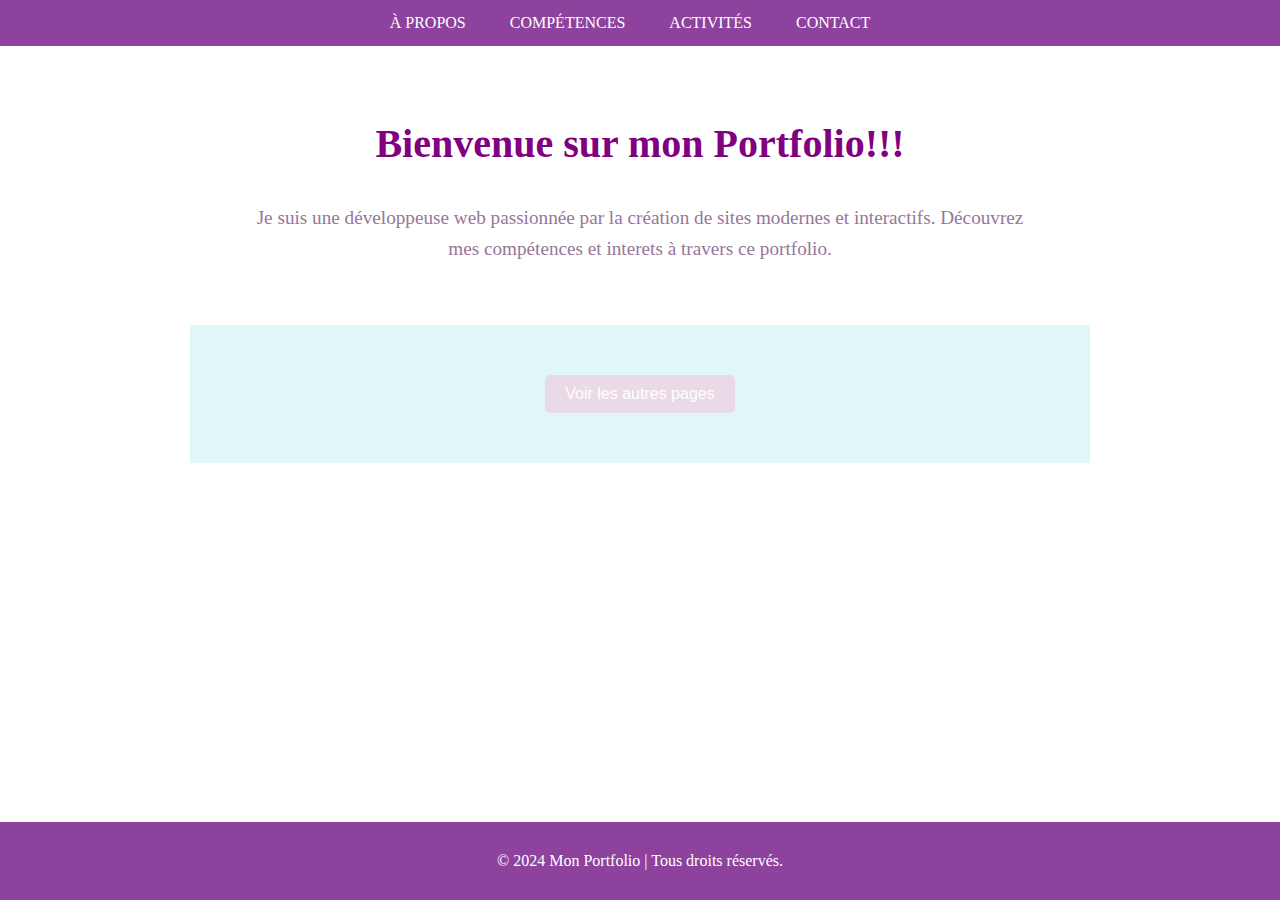
<file: projet final D-Clic/index.html>
<!DOCTYPE html>
<html lang="fr">
<head>
    <meta charset="UTF-8">
    <meta name="viewport" content="width=device-width, initial-scale=1.0">
    <title>Mon Portfolio</title>
    <link rel="stylesheet" href="style.css"> <!-- Lien vers le fichier CSS -->
</head>
<body>

    <!-- Navigation simple -->
    <header>
        <nav>
            <ul>
                <li><a href="A-propos.html">À propos</a></li>
                <li><a href="competences.html">Compétences</a></li>
                <li><a href="Activites.html">Activités</a></li>
                <li><a href="Contact.html">Contact</a></li>
            </ul>
        </nav>
    </header>
 <!-- Section Résumé avec animation -->
 <section id="resume">
    <h1>Bienvenue sur mon Portfolio!!!</h1>
    <p class="animate">Je suis une développeuse web passionnée par la création de sites modernes et interactifs. Découvrez mes compétences et interets  à travers ce portfolio.</p>

</section>

<!-- Section avec le bouton pour afficher les liens -->
<section id="home">
    <script src="js-final.js" defer></script>
    <button id="show-links">Voir les autres pages</button>

    <!-- Liste des liens qui sera affichée ou cachée en cliquant sur le bouton -->
    <div id="links" style="display: none;">
        <ol>
            <ul><a href="A-propos.html">À propos</a></ul>
            <ul><a href="competences.html">Compétences</a></ul>
           <ul><a href="Activites.html">Projets</a></ul>
           <ul><a href="Contact.html">Contact</a></u>
        </ol>
    </div>
</section>



<!-- Pied de page -->
<footer>
    <p>&copy; 2024 Mon Portfolio | Tous droits réservés.</p>
</footer>



    <!-- Script JavaScript -->
    <script>
        // Fonction pour afficher un message de bienvenue dynamique
        function afficherMessageBienvenue() {
            let nomUtilisateur = prompt("Quel est votre nom ?");
            if (nomUtilisateur) {
                let message = "Bienvenue sur mon Portfolio, " + nomUtilisateur + "!";
                document.getElementById("welcome-message").textContent = message;
            } else {
                document.getElementById("welcome-message").textContent = "Bienvenue sur mon Portfolio !";
            }
        }

        // Exécute la fonction lorsque la page est chargée
        window.onload = afficherMessageBienvenue;
    </script>

</body>
</html>
</file>
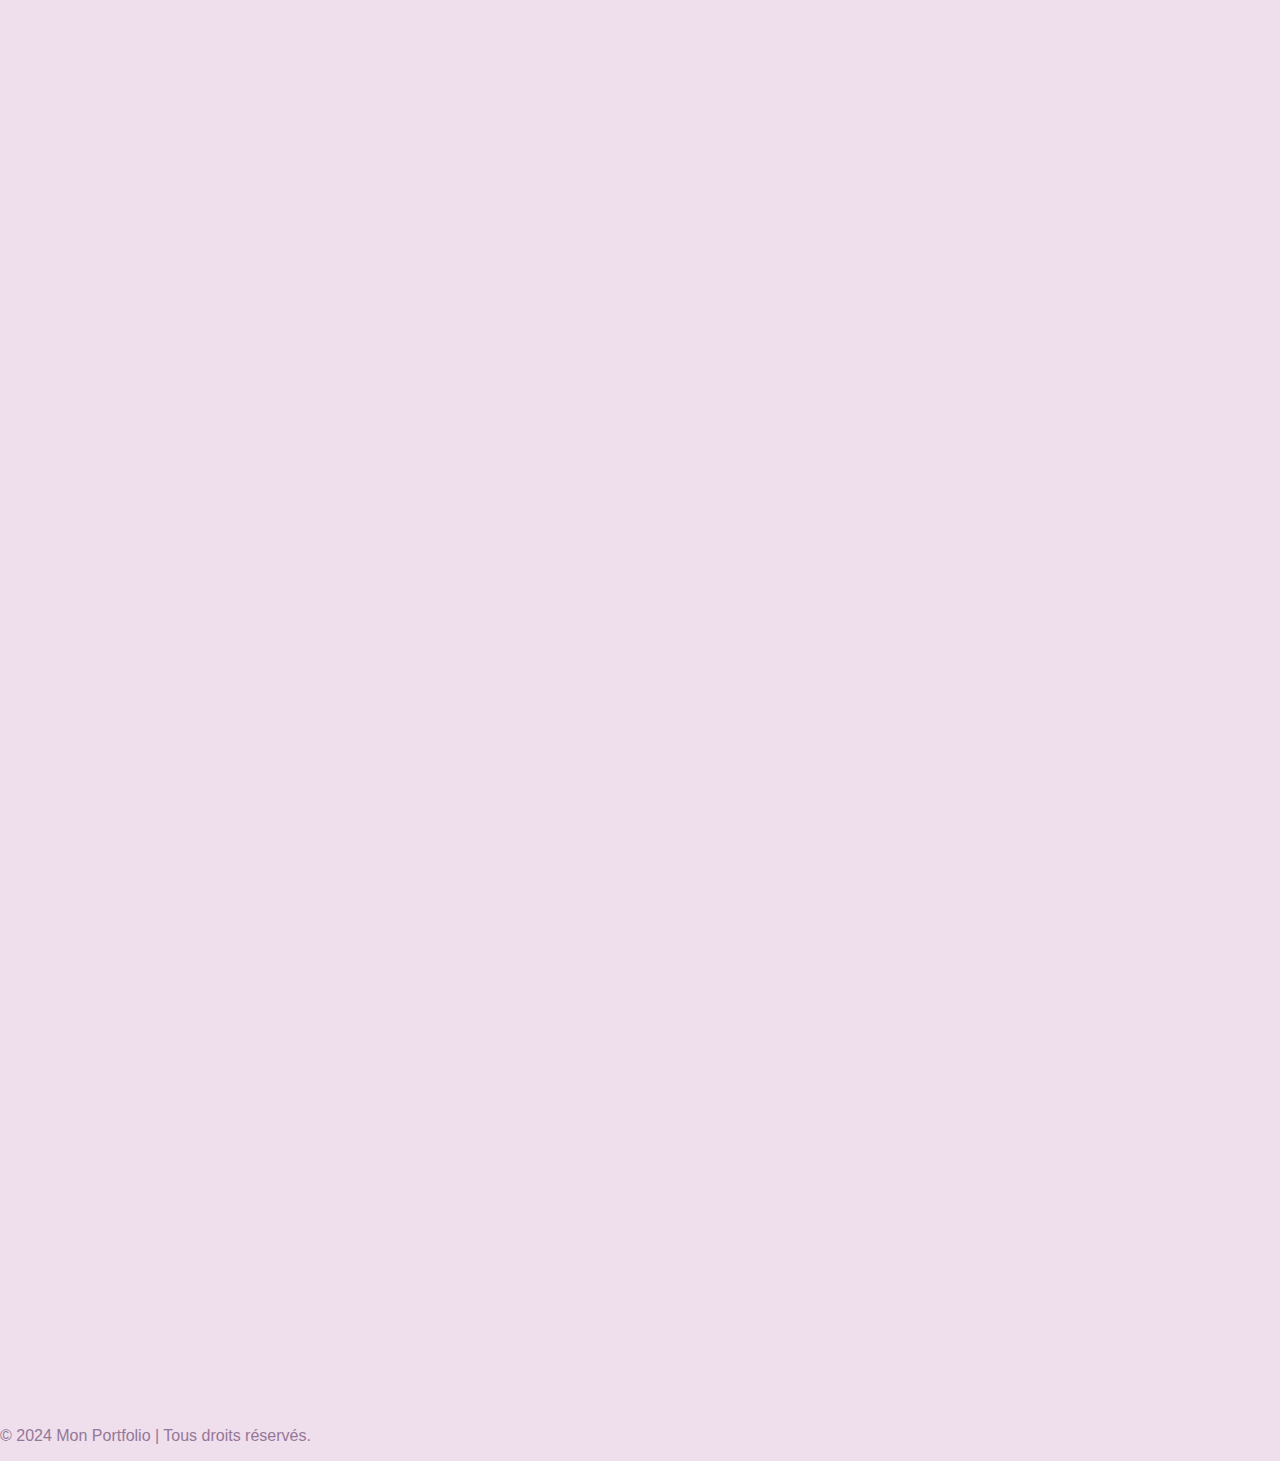
<file: projet final D-Clic/A-propos.html>
<!DOCTYPE html>
<html>
<head>
    <meta charset="UTF-8" />
    <title>A propos</title>
    <link rel="stylesheet" href="A-propos.css">
  
</head>
<body>
     <!-- Section À propos -->
     <section id="A-propos">
    <div class="about-container">
        <div class="profile">
            <img src="ma photo.jpg" alt="Photo de Julie Victoria Florine Franklin" class="profile-pic fade-in">
            <div class="profile-info fade-in">
                <h2>Julie Victoria Florine Franklin</h2>
                <p>Étudiante en licence specialiée en sciences de l'education  de l'éducation et en travail social . Je suis passionnée par l'éducation, le développement personnel et la technologie.</p>
            </div>
        </div>
        <div class="skills fade-in">
            <h3>Compétences</h3>
            <ul>
                <li>Maîtrise des outils : Word, PowerPoint, Excel, Publisher, Canva, CapCut, Adobe Photoshop</li>
                <li>Prise de parole en public et capacités rédactionnelles</li>
                <li>Gestion de classe et animation de groupes scolaires</li>
                <li>Développement web (HTML, CSS, JavaScript)</li>
            </ul>
        </div>
        <div class="experience fade-in">
            <h3>Expériences</h3>
            <ol>
                <li>Responsable d'un atelier de lecture dans un camp d'été en 2022</li>
                <li> Rédactrice pour le Rotaract Club de l'Université Quisqueya</li>
                <li>stage de trois mois à la radio La Voix de l'Évangile </li>
            </ol>
          
        </div>
        <div class="experience fade-in">
            <h3> MON HISTOIRE </h3>
            <P> Depuis plusieurs années, le numérique joue un rôle central dans mon parcours académique et professionnel. Mon engagement dans l'éducation et le travail social s'est naturellement étendu à la technologie, en particulier avec l'utilisation d'outils numériques pour améliorer mes compétences et partager mes passions.
                
                Mon parcours a commencé avec la maîtrise des outils bureautiques (Word, PowerPoint, Excel), auxquels se sont rapidement ajoutés des logiciels de création graphique comme Canva et Adobe Photoshop. Ces compétences m'ont permis de concevoir du contenu pour des projets académiques et associatifs, notamment dans le cadre de mon rôle de rédactrice pour le Rotaract Club de l'Université Quisqueya.
                
                Au fil du temps, j'ai ressenti le besoin de renforcer mon expertise technique, ce qui m'a conduite à me former au développement web. À travers des cours intensifs et des projets personnels, j'ai acquis des compétences en HTML, CSS et JavaScript, ce qui m'a permis de commencer à construire des sites web comme celui-ci, dans le but de partager mes réalisations et d'offrir mes services dans le domaine du numérique.
                
                Cette exploration du numérique a également marqué mon implication dans des projets créatifs. Aujourd'hui, en tant qu'aspirante développeuse web, je continue à explorer de nouvelles technologies tout en intégrant le numérique dans mes projets éducatifs et sociaux.
               
                
              
        </div>
        

      
  
  <section id="home">
    <script src="js-final.js" defer></script>
    <button id="show-links">Voir les autres pages</button>

    <!-- Liste des liens qui sera affichée ou cachée en cliquant sur le bouton -->
    <div id="links" style="display: none;">
      
            <ol><a href="index.html">Acceuil</a></ol>
            <ol><a href="competences.html">Compétences</a></ol>
            <ol><a href="Activites.html">Projets</a></ol>
            <ol><a href="Contact.html">Contact</a></ol>
       
    </div>
</section>
   
</section>

<!-- Pied de page -->
<footer>
    <p>&copy; 2024 Mon Portfolio | Tous droits réservés.</p>
</footer>

</body>
</html>
</file>
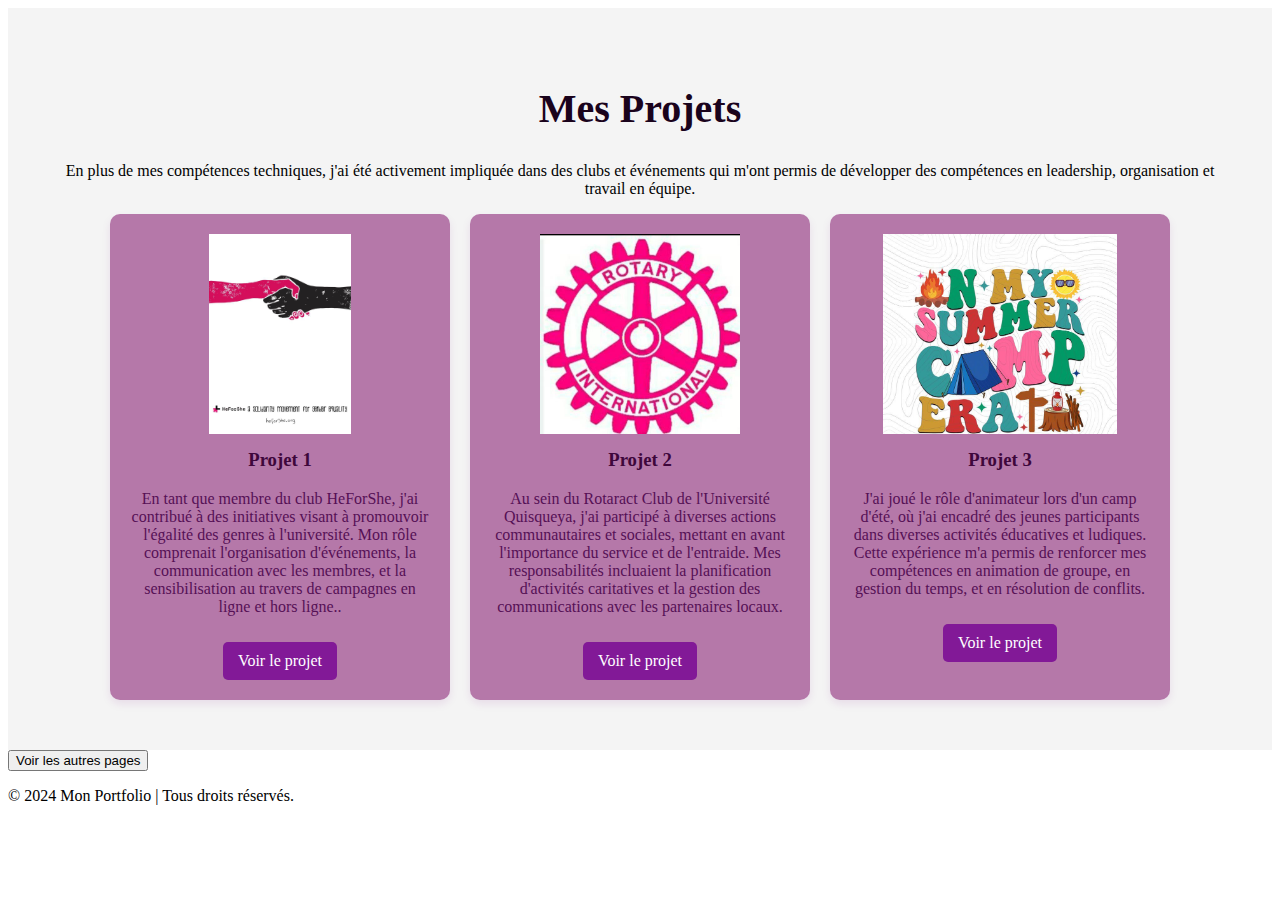
<file: projet final D-Clic/Activites.html>
<!DOCTYPE html>
<html lang="fr">
<head>
    <meta charset="UTF-8">
    <meta name="viewport" content="width=device-width, initial-scale=1.0">
    <title>Projets </title>
    <link rel="stylesheet" href="activites.css"> <!-- Lien vers le fichier CSS -->
    <script defer src="Activites..js"></script> <!-- Lien vers le fichier JS -->
</head>
<body>


    <!-- Section Projets -->
    <section id="projects">
        <h1>Mes Projets</h1>
        <p>En plus de mes compétences techniques, j'ai été activement impliquée dans des clubs et événements qui m'ont permis de développer des compétences en leadership, organisation et travail en équipe.</p>

        <div class="projects-container">
            <div class="project-card">
                <img src="heforshe.jpg" alt="Projet 1">
                <h3>Projet 1</h3>
                <p>En tant que membre du club HeForShe, j'ai contribué à des initiatives visant à promouvoir l'égalité des genres à l'université. Mon rôle comprenait l'organisation d'événements, la communication avec les membres, et la sensibilisation au travers de campagnes en ligne et hors ligne..</p>
                <a href="https://www.canva.com/design/DAGLKNedq1M/91qIbK5-2BL6tOLF3KiyEw/edit?utm_content=DAGLKNedq1M&utm_campaign=designshare&utm_medium=link2&utm_source=sharebutton" class="project-link" target="_blank">Voir le projet</a>
            </div>
            <div class="project-card">
                <img src="rotaract.jpg" alt="Projet 2">
                <h3>Projet 2</h3>
                <p>Au sein du Rotaract Club de l'Université Quisqueya, j'ai participé à diverses actions communautaires et sociales, mettant en avant l'importance du service et de l'entraide. Mes responsabilités incluaient la planification d'activités caritatives et la gestion des communications avec les partenaires locaux.</p>
                <a href="https://www.canva.com/design/DAGLKNedq1M/91qIbK5-2BL6tOLF3KiyEw/edit?utm_content=DAGLKNedq1M&utm_campaign=designshare&utm_medium=link2&utm_source=sharebutton" class="project-link" target="_blank">Voir le projet</a>
            </div>
            <div class="project-card">
                <img src="summer camp.jpg" alt="Projet 3">
                <h3>Projet 3</h3>
                <p>J'ai joué le rôle d'animateur lors d'un camp d'été, où j'ai encadré des jeunes participants dans diverses activités éducatives et ludiques. Cette expérience m'a permis de renforcer mes compétences en animation de groupe, en gestion du temps, et en résolution de conflits.</p>
                <a href="https://www.canva.com/design/DAGLKNedq1M/91qIbK5-2BL6tOLF3KiyEw/edit?utm_content=DAGLKNedq1M&utm_campaign=designshare&utm_medium=link2&utm_source=sharebutton" class="project-link" target="_blank">Voir le projet</a>
            </div>
        </div>
    </section>

    <section id="home">
        <script src="js-final.js" defer></script>
        <button id="show-links">Voir les autres pages</button>
    
        <!-- Liste des liens qui sera affichée ou cachée en cliquant sur le bouton -->
        <div id="links" style="display: none;">
          
                <ol><a href="index.html">Acceuil</a></ol>
                <ol><a href="A-propos.html">A Propos</a></ol>
                <ol><a href="competences.html">Competences </a></ol>
                <ol><a href="Contact.html">Contact</a></ol>
           
        </div>
    </section>

    <!-- Pied de page -->
    <footer>
        <p>&copy; 2024 Mon Portfolio | Tous droits réservés.</p>
    </footer>

</body>
</html>
</file>
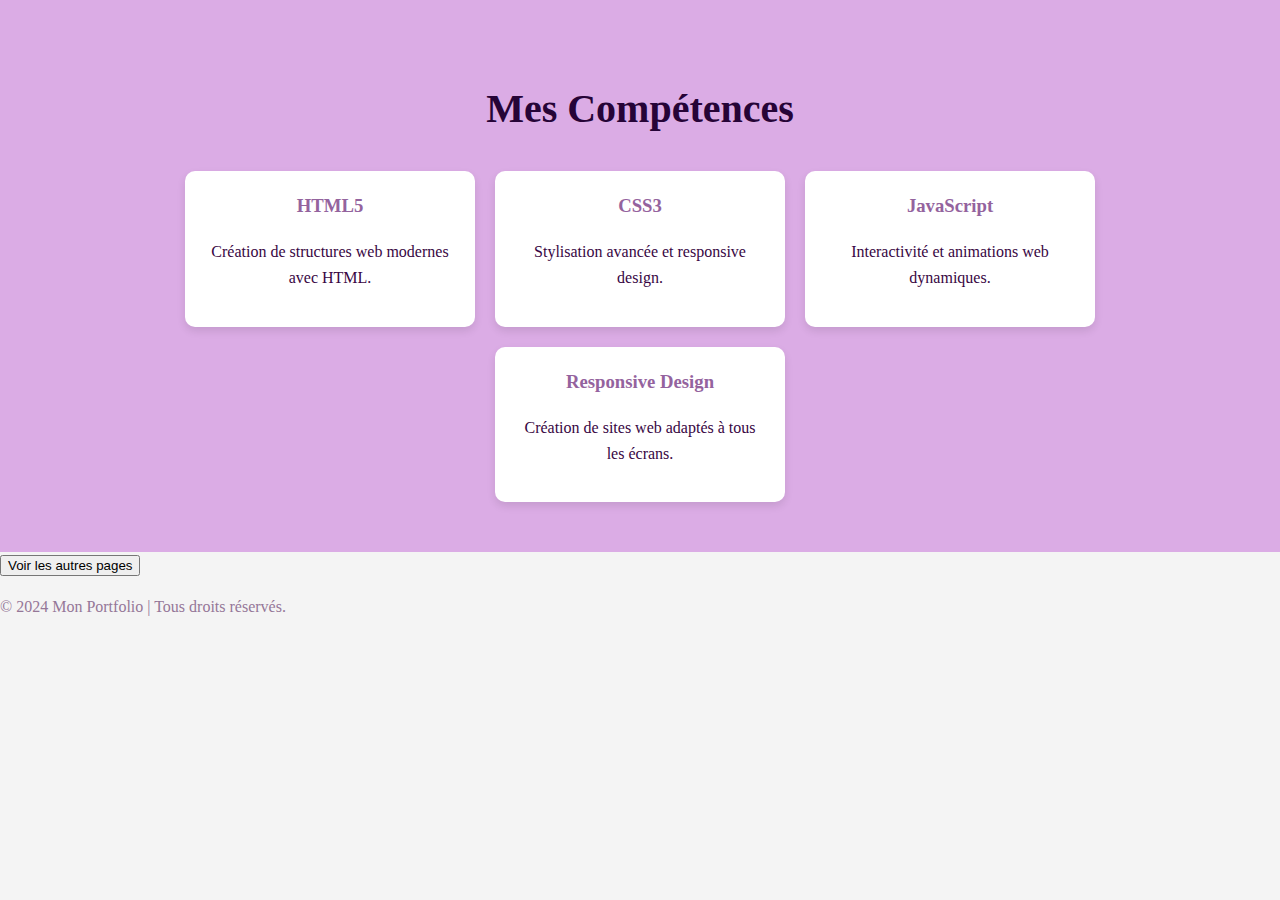
<file: projet final D-Clic/competences.html>
<!DOCTYPE html>
<html lang="fr">
<head>
    <meta charset="UTF-8">
    <meta name="viewport" content="width=device-width, initial-scale=1.0">
    <title>Compétenceso</title>

    <script defer src="cceompetences.js"></script> <!-- Lien vers le fichier JS -->
    <link rel="stylesheet" href="competence.css">
   
</head>
<body>


    <section id="skills">
        <h1>Mes Compétences</h1>
        <div class="skills-container">
            <div class="skill-card" data-skill="HTML">
                <h3>HTML5</h3>
                <p>Création de structures web modernes avec HTML.</p>
            </div>

            <div class="skill-card" data-skill="CSS">
                <h3>CSS3</h3>
                <p>Stylisation avancée et responsive design.</p>
            </div>

            <div class="skill-card" data-skill="JavaScript">
                <h3>JavaScript</h3>
                <p>Interactivité et animations web dynamiques.</p>
            </div>

            <div class="skill-card" data-skill="Responsive">
                <h3>Responsive Design</h3>
                <p>Création de sites web adaptés à tous les écrans.</p>
            </div>
        </div>
    </section>

    <section id="home">
        <script src="js-final.js" defer></script>
        <button id="show-links">Voir les autres pages</button>
    
        <!-- Liste des liens qui sera affichée ou cachée en cliquant sur le bouton -->
        <div id="links" style="display: none;">
          
                <ol><a href="index.html">Acceuil</a></ol>
                <ol><a href="A-propos.html">A Propos</a></ol>
                <ol><a href="Activites.html">Projets</a></ol>
                <ol><a href="Contact.html">Contact</a></ol>
           
        </div>
    </section>

    <!-- Pied de page -->
    <footer>
        <p>&copy; 2024 Mon Portfolio | Tous droits réservés.</p>
    </footer>

</body>
</html>
</file>
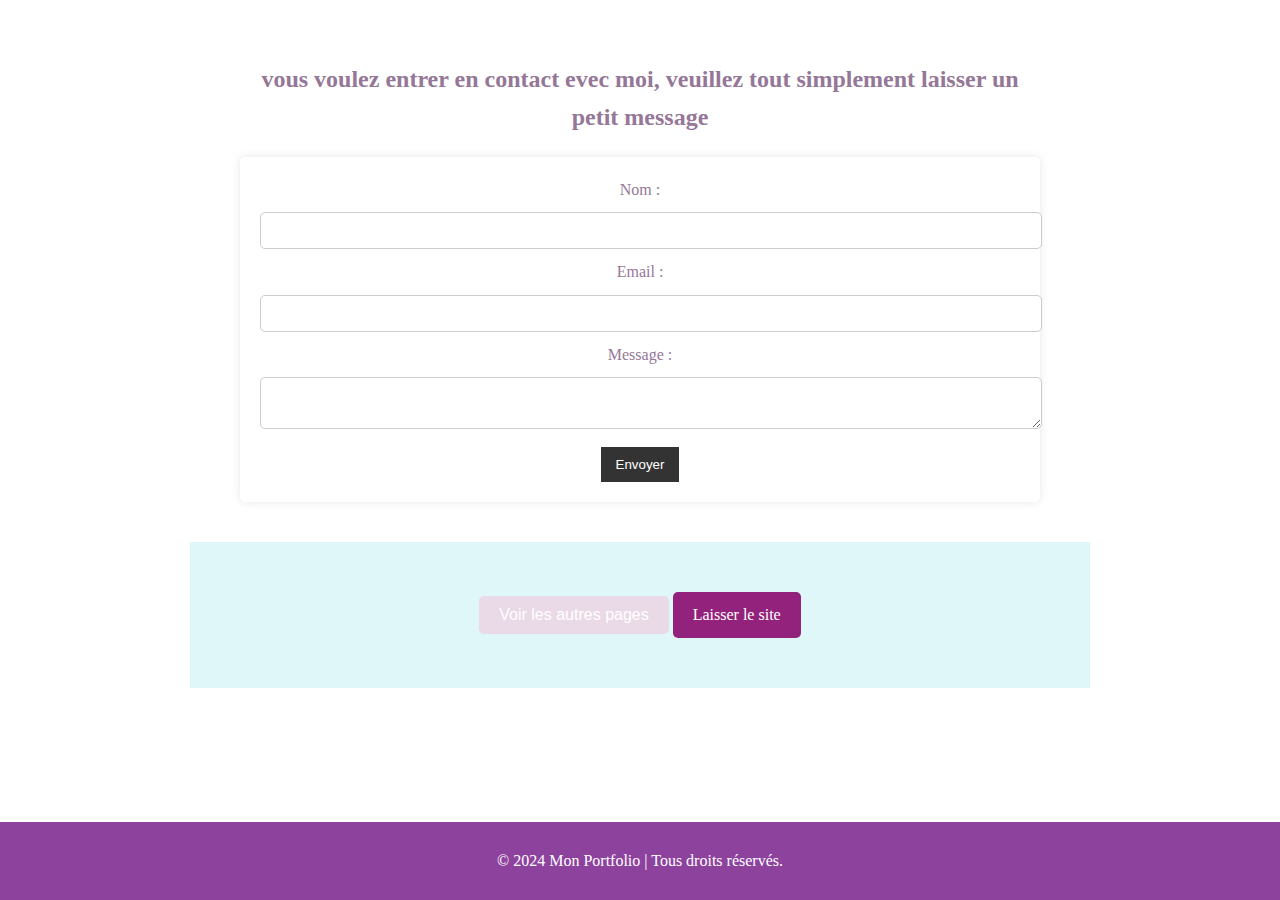
<file: projet final D-Clic/Contact.html>
<!DOCTYPE html>
<html>
<head>
    <meta charset="UTF-8" />
    <title>Contact</title>
    <link rel="stylesheet" href="style.css">
    <link rel="stylesheet" href="contact.css">

</head>
<body>
     <!-- Section Contact  -->
     <section id="contact">
        <h2> vous voulez entrer en contact evec moi, veuillez tout simplement laisser un petit message</h2>
        <form>
            <label for="name">Nom :</label>
            <input type="text" id="name" name="name" required>

            <label for="email">Email :</label>
            <input type="email" id="email" name="email" required>

            <label for="message">Message :</label>
            <textarea id="message" name="message" required></textarea>

            <button type="submit">Envoyer</button>
        </form>
    </section> 
     <section id="home">
        <script src="js-final.js" defer></script>
        <button id="show-links">Voir les autres pages</button>
    
        <!-- Liste des liens qui sera affichée ou cachée en cliquant sur le bouton -->
        <div id="links" style="display: none;">
          
                <ul><a href="index.html">Acceuil</a></ul>
                <ul><a href="A-propos.html">A Propos</a></ul>
                <ul><a href="Activites.html">Projets</a></ul>
                <ul><a href="competences.html">competences</a></ul>
           
        </div>
        <a class="button" href="https://www.google.com/">Laisser le site </a>   
    
        
    </section>

    <!-- Pied de page -->
    <footer>
        <p>&copy; 2024 Mon Portfolio | Tous droits réservés.</p>
    </footer>

</body>
</html>
</body>
</html>
</file>
<file: projet final D-Clic/style.css>
/* Style général du site */
body {
    font-family:'Times New Roman', Times, serif;
    margin: 0;
    padding: 0;
    background-color: white;
    color: #957798;
    line-height: 1.6;
}

/* Style de la navigation */
header {
    background-color: #8d429e;
    padding: 10px 0;
    text-align: center;
}

header ul {
    list-style-type: none;
    margin: 0;
    padding: 0;
}

header ul li {
    display: inline;
    margin-right: 20px;
}

header ul li a {
    color: white;
    text-decoration:wavy;
    text-transform: uppercase;
    text-overflow: initial;
    padding: 5px 10px;
    text-decoration-color: #210228;
}
header ul li a:hover {
    background-color: #36133e;
}

/* Section Résumé */



#resume h1 {
    font-size: 2.5em;
    color: purple;
    
}

#resume p {
    font-size: 1.2em;
    max-width: 800px;
    margin: 20px auto;
}


/* Animation pour le résumé */
.animate {
    animation: slideIn 3s ease-in-out;
}

/* Animation keyframes*/
@keyframes slideIn {
    from {
        opacity: 0;
        transform: translateY(50px);
    }
    to {
        opacity: 1;
        transform: translateY(0);
    }
}
/* Supprimer l'effet de focus par défaut */
button, a {
    outline: none; /* Retire le contour bleu clair */
    border: none;  /* Assure que les boutons n'ont pas de bordure */
    background: none;
}
 
/* Style du bouton */
#home button {
    background-color: #ead9e6; /* Couleur de fond du bouton */
    color: white; /* Couleur du texte du bouton */
    padding: 10px 20px; /* Espacement intérieur (padding) */
    border: none; /* Suppression de la bordure */
    border-radius: 5px; /* Arrondi des coins */
    cursor: pointer; /* Changement du curseur au survol */
    font-size: 1em; /* Taille du texte */
    transition: background-color 0.3s ease; /* Animation douce pour le changement de couleur au survol */
}

/* Effet au survol du bouton */
#home button:hover {
    background-color: #8d429e; /* Couleur de fond plus claire au survol */
}

 
/* Style du pied de page */
footer {
    background-color:#8d429e;
    color: white;
    text-align: center;
    padding: 10px 0;
    position: fixed;
    bottom: 0;
    width: 100%;
}






/* Style des sections */
section {
    padding: 20px;
    text-align: center;
    margin: 20px auto;
    max-width: 800px;
}

/* Accueil */
#home {
    background-color: #e0f7fa;
    padding: 50px;
}

#home img {
    max-width: 150px;
    border-radius: 50%;
}

/* À propos */
#about {
    background-color: #fce4ec;
}

/* Compétences */
#skills ul {
    list-style-type: none;
    padding: 0;
}

#skills ul li {
    background-color: #81c784;
    margin: 10px;
    padding: 10px;
    color: white;
    display: inline-block;
    border-radius: 5px;
}

/* Projets */
.project {
    background-color: #ffcc80;
    margin: 10px;
    padding: 10px;
    border-radius: 5px;
}

.project h3 {
    margin-top: 0;
}

.project a {
    text-decoration: none;
    color: #ff5722;
}

.project a:hover {
    text-decoration: underline;
}

/* Formulaire de contact */
form {
    background-color: #fff;
    padding: 20px;
    border-radius: 5px;
    box-shadow: 0 0 10px rgba(0, 0, 0, 0.1);
}

form input, form textarea {
    width: 100%;
    padding: 10px;
    margin: 10px 0;
    border: 1px solid #ccc;
    border-radius: 5px;
}

form button {
    background-color: #333;
    color: white;
    border: none;
    padding: 10px 15px;
    cursor: pointer;
}

form button:hover {
    background-color: #555;
}
</file>
<file: projet final D-Clic/A-propos.css>
body {
    font-family: Arial, sans-serif;
    margin: 0;
    padding: 0;
    background-color: #efdfec;
    color: #957798;
}

.about-container {

    max-width: 800px;
    margin: 100px auto;
    padding: 100px;
    background-color: white;
    border-radius: 8px;
    box-shadow: 0 2px 10px  #853696;
    opacity: 0; /* Initial state for fade-in */
    animation: fadeIn 1s forwards; /* Apply animation */
}

h1 {
    text-align: center;
    color: #5A5A5A;
   ;
}

.profile {
    display: flex;
    align-items: center ;
    margin-bottom: 20px;
}

.profile-pic {
    width: 150px;
    height: 150px;
    border-radius: 50%;
    margin-right: 20px;
    transition: transform 0.3s; /* Animation for hover effect */
}

.profile-pic:hover {
    transform: scale(1.1); /* Scale effect on hover */
}

.profile-info h2 {
    margin: 0;
    color: #4A4A4A;
}

.skills, .experience {
    margin-top: 20px;
}

.skills h3, .experience h3 {
    color: #4A4A4A;
    border-bottom: 2px solid #E1E1E1;
    padding-bottom: 5px;
}

ul {
    list-style-type: none;
    padding: 0;
}

ul li {
    padding: 5px 0;
}

/* Animation keyframes */
@keyframes fadeIn {
    to {
        opacity: 1; /* Final state for fade-in */
    }
}

/* Fade-in class for elements */
.fade-in {
    opacity: 0; /* Initial state for fade-in */
    animation: fadeIn 0.5s forwards; /* Apply animation */
    animation-delay: 0.5s; /* Delay for effect */
    text-align: justify;
}


/* Supprimer l'effet de focus par défaut */
button, a {
    outline: none; /* Retire le contour bleu clair */
    border: none;  /* Assure que les boutons n'ont pas de bordure */
    background: none;
    
}
 #links{
    background-color: none;
    text-align: center;
    padding: -134px;
    margin : -112px;
 }
/* Style du bouton */
#home button {
    background-color: #ead9e6; /* Couleur de fond du bouton */
    color: white; /* Couleur du texte du bouton */
    margin: 100px;
    margin-left: 290px;
    position: relative;
    text-align: center;
    padding : 20px 50px; /* Espacement intérieur (padding) */
    border: none; /* Suppression de la bordure */
    border-radius: 5px; /* Arrondi des coins */
    cursor: pointer; /* Changement du curseur au survol */
    font-size: 1em; /* Taille du texte */
    transition: background-color 0.3s ease; /* Animation douce pour le changement de couleur au survol */
}

/* Effet au survol du bouton */
#home button:hover {
    background-color: #8d429e; /* Couleur de fond plus claire au survol */
}

h2{
    text-align: center;
    font-family: 'Times New Roman', Times, serif;
}
</file>
<file: projet final D-Clic/activites.css>
/* Section Projets */
#projects {
    padding: 50px;
    text-align: center;
    background-color: #f4f4f4;font-family: 'Times New Roman', Times, serif;
}

#projects h1 {
    font-size: 2.5em;
    color: #1a031c;
    margin-bottom: 30px;
}

/* Conteneur pour les projets */
.projects-container {
    display: flex;
    flex-wrap: wrap;
    justify-content: center;
    gap: 20px;
}

/* Cartes de projet */
.project-card {
    background-color: #b578a9;
    border-radius: 10px;
    box-shadow: 0 4px 8px rgba(128, 21, 137, 0.1);
    width: 300px;
    padding: 20px;
    transition: transform 0.3s ease, box-shadow 0.3s ease;
    opacity: 0;
    transform: translateY(30px);
}

/* Animation des projets */
.project-card.animate {
    opacity: 1;
    transform: translateY(0);
}

/* Cartes de projet */
.project-card img {
    width: 100%; /* Prendre toute la largeur du conteneur */
    max-height: 200px; /* Limiter la hauteur de l'image */
    object-fit: cover; /* S'assure que l'image reste proportionnelle et remplisse l'espace */
    border-radius: 10px; /* Ajoute un arrondi aux bords de l'image */
    display: block; /* S'assure que l'image est un bloc et prend la largeur */
    margin-bottom: 15px; /* Ajoute un espacement en dessous de l'image */
    object-fit:scale-down;
}

/* Titre du projet */
.project-card h3 {
    color: #3e073c;
    margin-top: 15px;
}

/* Description du projet */
.project-card p {
    color: #551056;
}

/* Lien du projet */
.project-link {
    display: inline-block;
    margin-top: 10px;
    padding: 10px 15px;
    background-color: #821997;
    color: white;
    border-radius: 5px;
    text-decoration: none;
    transition: background-color 0.3s ease;
}

.project-link:hover {
    background-color: #2a021e;
}

/* Effet au survol des cartes */
.project-card:hover {
    transform: translateY(-10px);
    box-shadow: 0 6px 12px rgba(159, 78, 154, 0.15);
}
</file>
<file: projet final D-Clic/competence.css>
/* Style général */
body {
    font-family:'Times New Roman', Times, serif;
    margin: 0;
    padding: 0;
    background-color: #f4f4f4;
    color:#957798 ;
    line-height: 1.6;
}

/* En-tête */
header {
    background-color: #8d429e;
    padding: 15px 0;
    text-align: center;
}

header ul {
    list-style-type: none;
    margin: 0;
    padding: 0;
}

header ul li {
    display: inline;
    margin-right: 20px;
}

header ul li a {
    color: white;
    text-decoration: none;
    padding: 5px 10px;
}

header ul li a:hover {
    background-color: #8d429e;
}

/* Section Compétences */
#skills {
    padding: 50px;
    text-align: center;
    background-color: #dbace5;
}

#skills h1 {
    font-size: 2.5em;
    color: #260437;
    margin-bottom: 30px;
}

/* Conteneur pour les compétences */
.skills-container {
    display: flex;
    flex-wrap: wrap;
    justify-content: center;
    gap: 20px;
}

/* Cartes de compétence */
.skill-card {
    background-color: #fff;
    border-radius: 10px;
    box-shadow: 0 4px 8px rgba(0, 0, 0, 0.1);
    padding: 20px;
    width: 250px;
    transition: transform 0.3s ease, box-shadow 0.3s ease;
    opacity: 0; /* Rend les cartes invisibles au début pour l'animation */
    transform: translateY(30px); /* Position initiale pour l'effet de glissement */
}

/* Animation d'apparition des compétences */
.skill-card.animate {
    opacity: 1;
    transform: translateY(0);
}

/* Effet au survol des cartes */
.skill-card:hover {
    transform: translateY(-10px); /* Légère élévation au survol */
    box-shadow: 0 6px 12px rgba(0, 0, 0, 0.15);
}

.skill-card h3 {
    color: #94639e;
    margin-top: 0;
}

.skill-card p {
    color: #380643;
}

* Style du bouton */
#home button {
    background-color: #ead9e6; /* Couleur de fond du bouton */
    color: white; /* Couleur du texte du bouton */
    margin: 100px;
    margin-left: 290px;
    position: relative;
    text-align: center;
    padding : 20px 50px; /* Espacement intérieur (padding) */
    border: none; /* Suppression de la bordure */
    border-radius: 5px; /* Arrondi des coins */
    cursor: pointer; /* Changement du curseur au survol */
    font-size: 1em; /* Taille du texte */
    transition: background-color 0.3s ease; /* Animation douce pour le changement de couleur au survol */
}

/* Effet au survol du bouton */
#home button:hover {
    background-color: #8d429e; /* Couleur de fond plus claire au survol */
}

h2{
    text-align: center;
}
</file>
<file: projet final D-Clic/contact.css>
.button {
    display: inline-block;
    padding: 10px 20px;
    background-color: #93227d; /* Couleur de fond */
    color: white; /* Couleur du texte */
    text-align: center;
    text-decoration: none; /* Supprimer le soulignement */
    border-radius: 5px; /* Coins arrondis */
    transition: background-color 0.3s; /* Transition pour le survol */
}

.button:hover {
    background-color: #480a30; /* Couleur de fond au survol */
}
</file>
